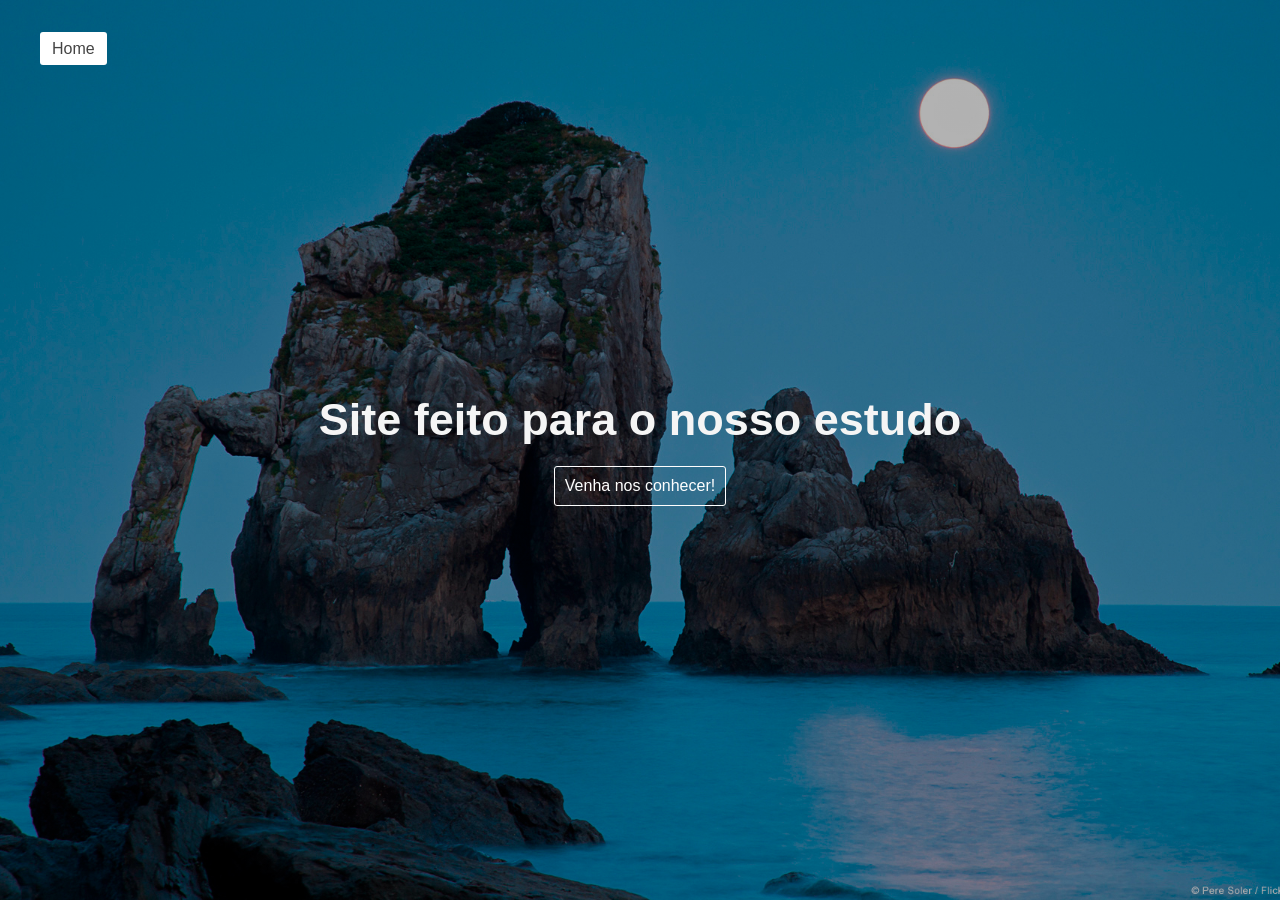
<file: Borraacha e Fran/html/index.html>
<!DOCTYPE html>
<html lang="pt-br">
<head>
    <meta charset="UTF-8">
    <meta http-equiv="X-UA-Compatible" content="IE=edge">
    <meta name="viewport" content="width=device-width, initial-scale=1.0">
    <link href="../css/styles.css" rel="stylesheet">
    <title>Ninguém le isso</title>
</head>
<body>
    <header>
        <nav class="menu">
            
            <ul>
                <li><a href=""class="ativo">Home</a></li>
                
            </ul>
        </nav><!--menu-->
        <section class="principal">
            <h2>Site feito para o nosso estudo</h2>
            <div class="links">
                <a href="home.html">Venha nos conhecer!</a>
            </div>
        </section><!--principal-->
     </header>
</body>
</html>
</file>
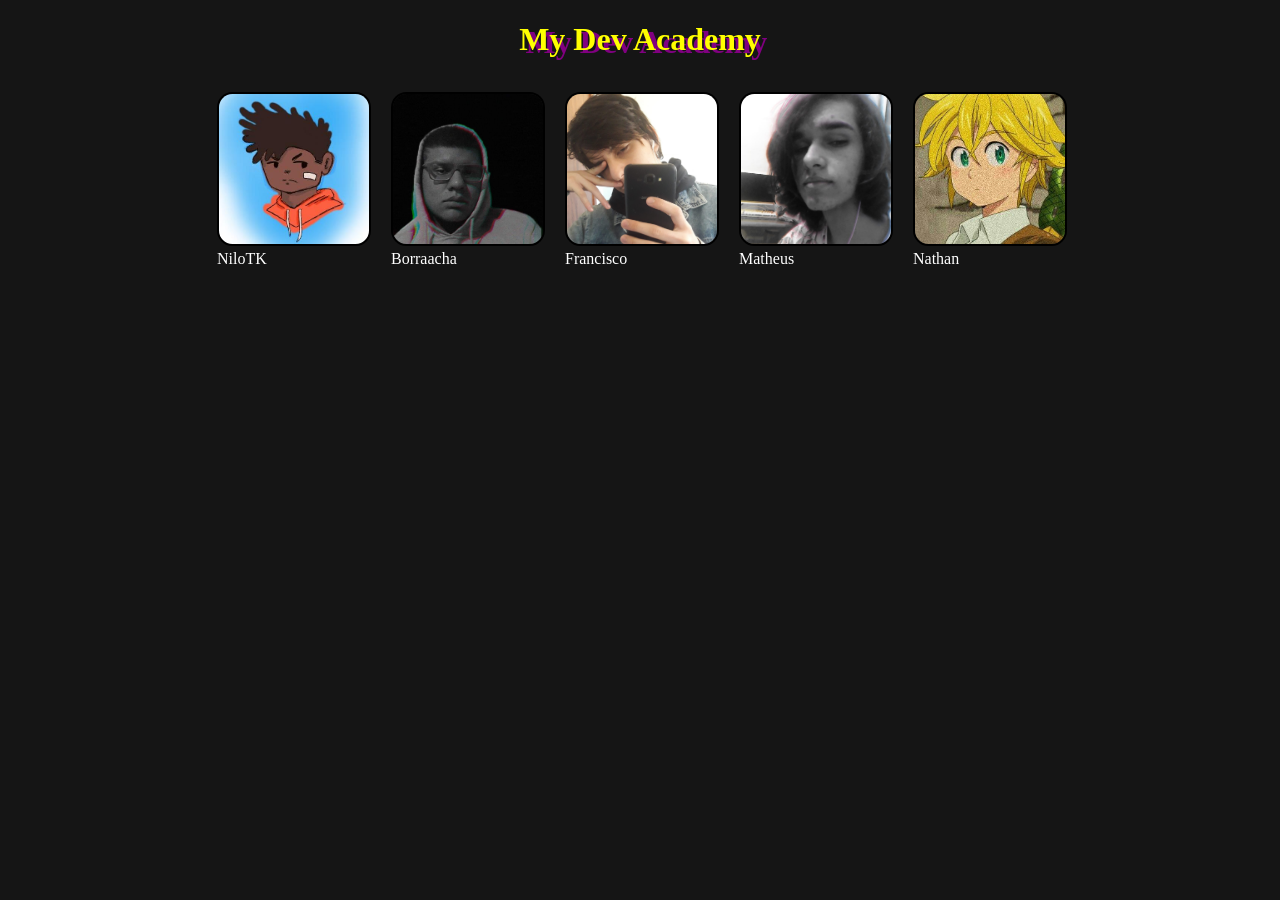
<file: Borraacha e Fran/html/home.html>
<!DOCTYPE html>
<html lang="en">
<head>
    <meta charset="UTF-8">
    <meta http-equiv="X-UA-Compatible" content="IE=edge">
    <meta name="viewport" content="width=device-width, initial-scale=1.0">
    <link href="../css/styleHome.css" rel="stylesheet">
    <title>Quem le é gay</title>
</head>
<body>
    <content>
        <h1>My Dev Academy</h1>
        <div id="perfis">

            <div><img src="../imagens/nilo.jpg"> 
             NiloTK
             </div>

            <div>
                <img src="../imagens/eu novo.jpeg"> 
             Borraacha
            </div>
            
            <div>
                <img src="../imagens/fran.jpg">
             Francisco
            </div>
             
            <div>
                <img src="../imagens/matheus.jpg">
             Matheus
            </div>    
            <div>
                <img src="../imagens/nathan.jpg">
             Nathan
            </div>

            </div>
        </div>
    </content>
    
</body>
</html>
</file>
<file: Borraacha e Fran/css/styles.css>
*{
    margin: 0;
    padding: 0;
    box-sizing: border-box;
    font-family: Arial, Helvetica, sans-serif
}

header {
    width: 100%;
    height: 100vh;
    background-image:linear-gradient(rgba(0,0,0,0.3), rgba(0,0,0,0.3)), url('../imagens/mar.jpg');
    background-repeat: no-repeat;
    background-size: cover;
    background-position: center;
}

a {
    text-decoration: none;
}

header .menu {
    position: fixed;
    width: 100%;
    display: flex;
    align-items: center;
    justify-content: space-between;
    padding: 40px;
}

header .menu li{
    display: inline-block;
}

header .menu a {
    color: white;
    padding: 8px 12px;
    border-radius: 3px;
    transition: 200ms;
}

header .menu .ativo, header .menu a:hover {
    color: #444;
    background-color: white;
}

.principal {
    height: 100vh;
    display: flex;
    align-items: center;
    justify-content: center;
    flex-direction: column;
}

.principal h2 {
    color: whitesmoke;
    font-size: 45px;
}

.principal .links a {
    color: white;
    padding: 10px 10px;
    display: inline-block;
    border: 1px solid white;
    border-radius: 3px;
    margin-top: 20px;
    transition: 200ms;
}

.principal .links a:hover {
    color: #444;
    background-color: white;

}
</file>
<file: Borraacha e Fran/css/styleHome.css>
body {

    background-color: #151515;
    color: white;
}

div {
    margin: 12px;
    height: 150px;
    width: 150px;
 
}

img {
    border: 2px solid #000;
    border-radius: 10%;
    height: 150px;
    width: 150px;
}

h1 {
    text-shadow: 0.2em 0.1em #800080;
    color: #ffff00;
    text-align: center;
}

#logo {
    width: 160px;
    height: 110px;
}

#perfis {
    display: flex;
    height: 250px;
    width: 100%;
    margin: auto;
    justify-content: center;
}
</file>
